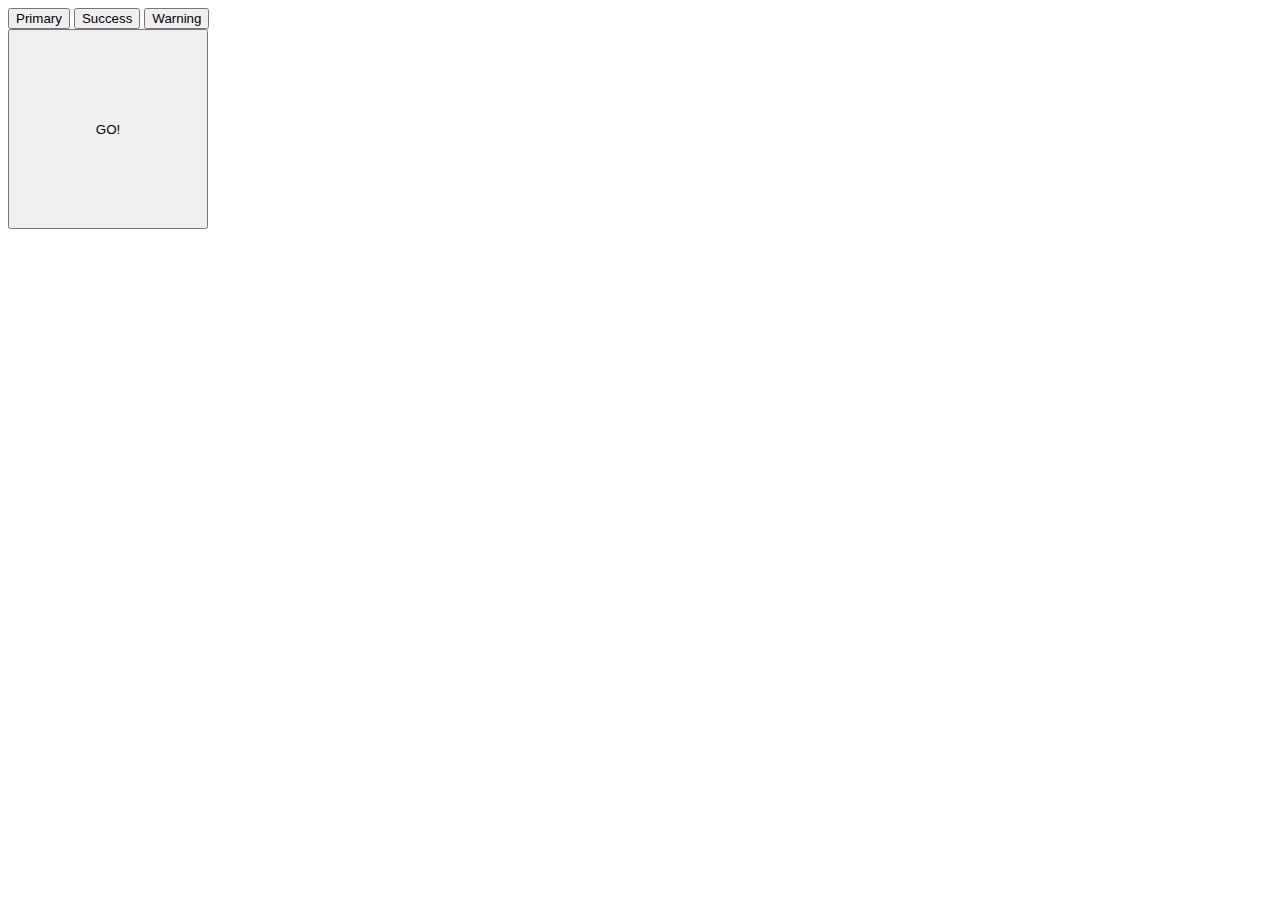
<file: home.html>
<!DOCTYPE html>
<html lang="en">
<head>
  <meta charset="UTF-8">
  <meta name="viewport" content="width=device-width, initial-scale=1.0">
  <link rel="stylesheet" href="https://cdn.jsdelivr.net/npm/bootstrap@4.5.3/dist/css/bootstrap.min.css" integrity="sha384-TX8t27EcRE3e/ihU7zmQxVncDAy5uIKz4rEkgIXeMed4M0jlfIDPvg6uqKI2xXr2" crossorigin="anonymous">
  <link rel="stylesheet" href="style.css">
  <title>Julia's Spaceship Controls</title>
</head>
<body>
  <div class="container-fluid text-center">
    <div class="p-2 event-buttons">
      <button type="button" class="btn btn-primary p-4 m-1" onclick="nuclearMissleReady()">Primary</button>
      <!-- <button type="button" class="btn btn-secondary p-4 m-1">Secondary</button> -->
      <button type="button" class="btn btn-success p-4 m-1" onclick="medicDidSomeonePageMe()">Success</button>
      <!-- <button type="button" class="btn btn-danger p-4 m-1">Danger</button> -->
      <button type="button" class="btn btn-warning p-4 m-1" onclick="nuclearLaunchDetected()">Warning</button>
    </div>
    <div>
      <button type="button" class="btn btn-danger" style="height: 200px; width: 200px;" onclick="actionClicked()">GO!</button>
    </div>

  </div>
  <script src="https://code.jquery.com/jquery-3.5.1.slim.min.js" integrity="sha384-DfXdz2htPH0lsSSs5nCTpuj/zy4C+OGpamoFVy38MVBnE+IbbVYUew+OrCXaRkfj" crossorigin="anonymous"></script>
  <script src="https://cdn.jsdelivr.net/npm/bootstrap@4.5.3/dist/js/bootstrap.bundle.min.js" integrity="sha384-ho+j7jyWK8fNQe+A12Hb8AhRq26LrZ/JpcUGGOn+Y7RsweNrtN/tE3MoK7ZeZDyx" crossorigin="anonymous"></script>
  <script src="button-handler.js"></script>
</body>
</html>
</file>
<file: style.css>
.rotate {
  animation: rotation 12s infinite linear;
}

@keyframes rotation {
  from {
    transform: rotate(0deg);
  }
  to {
    transform: rotate(359deg);
  }
}
</file>
